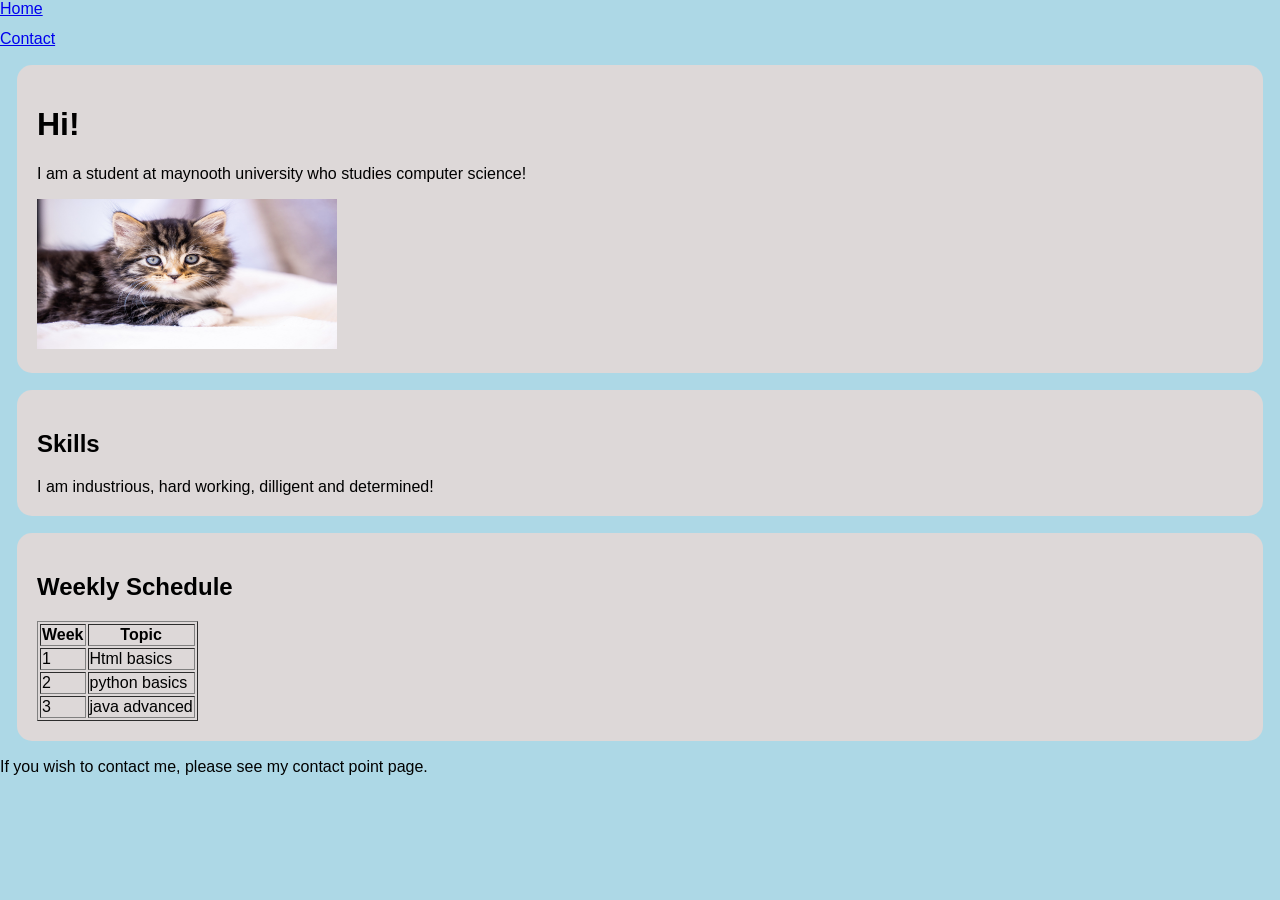
<file: index.html>
<!DOCTYPE html>
<html lang ="en">
    <head>
        <meta charset="utf-8"/>
        <link rel="stylesheet" href="style.css" />
    </head>
    <header> 
        <nav>
            <a href="index.html">Home</a>
            <a href="contact.html">Contact</a>
        </nav>
        
    </header>
    <body>
        <main>
                <div class="card">
                <h1>Hi!</h1>
                <p>I am a student at maynooth university who studies computer science!</p>
                <img src ="cat.jpg" alt="This is a picture of a cat, i dont have a cat but i wish i did!" width="300" height ="150" />
            </section>
        </div>
            <section>
                <div class="card">
                <h2>Skills</h2>
                <u1>I am industrious, hard working, dilligent and determined!</u1>
            </section>
        </div>
            <section>
                <div class="card">
                <h2>Weekly Schedule</h2>
                <table border="1">
                    <thead>
                        <tr>
                            <th>Week</th>
                            <th>Topic</th>
                        </tr>
                    </thead>
                    <tbody>
                        <tr>
                            <td>1</td>
                            <td>Html basics</td>
                        </tr>
                        <tr>
                            <td>2</td>
                            <td>python basics</td>
                        </tr>
                        <tr>
                            <td>3</td>
                            <td>java advanced</td>
                        </tr>
                    </tbody>
                </table>
            </div>
                <footer>
                    If you wish to contact me, please see my contact point page.
                </footer>
        </main>
    </body>
</html>
</file>
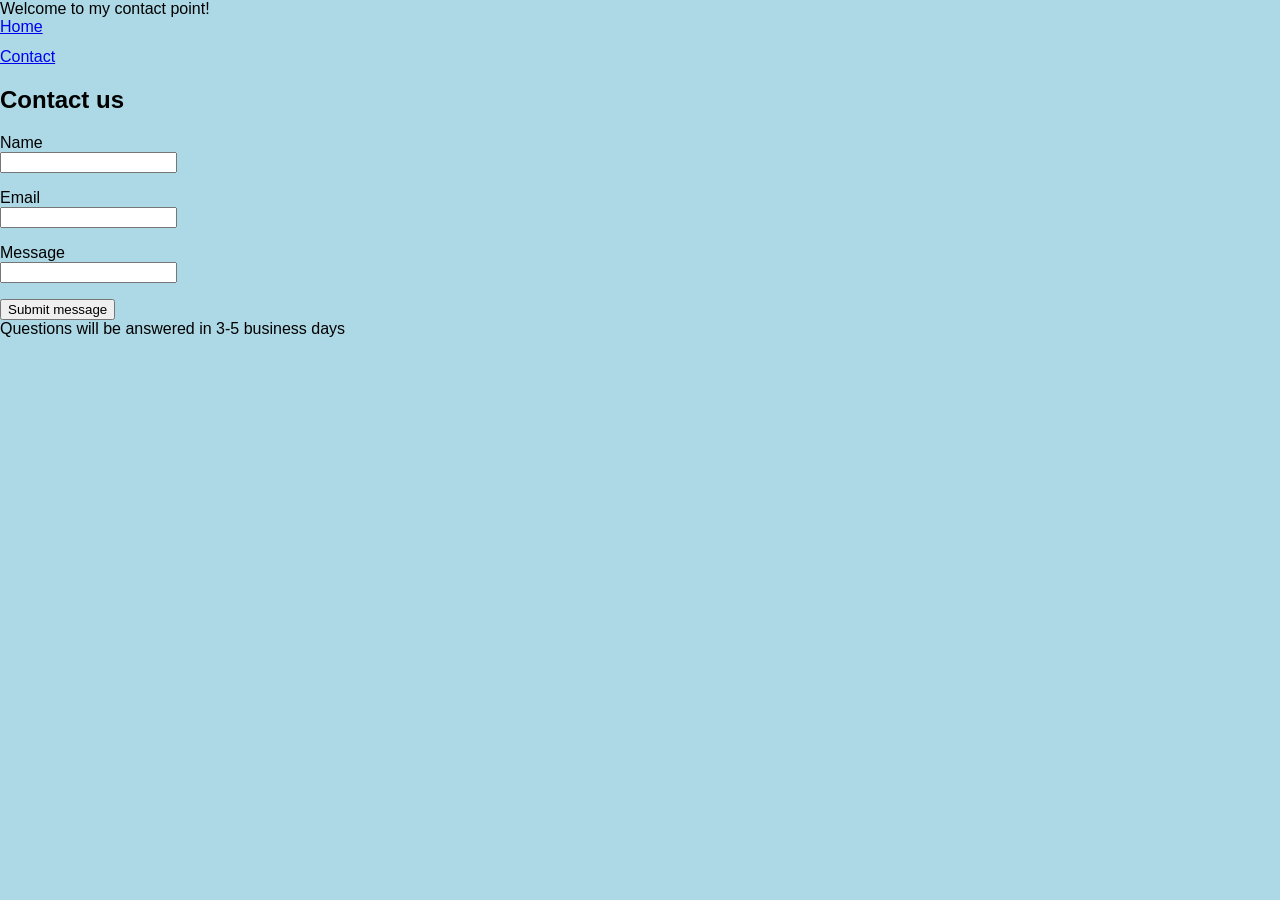
<file: contact.html>
<!DOCTYPE html>
<html lang="en">
    <head>
        <meta charset="utf-8"/>
        <link rel="stylesheet" href="style.css"/>
    </head>
    <header>
        Welcome to my contact point!
        <nav>
            <a href="index.html">Home</a>
            <a href="contact.html">Contact</a>
        </nav>
    </header>
    <body>
        <section>
            <h2>Contact us</h2>
        <form>
            <p>
                <label for="Name">Name</label><br>
                <input id="Name" name="user_name" type="text">
            </p>
            <p>
                <label for="Email">Email</label><br>
                <input id="Email" name="user_email" type="email">
            </p>
            <p>
                <label for="Message">Message</label><br>
                <input id="Message" name="user_message" type="text">
            </p>
            <button type="Submit">Submit message</button>
        </form>
        <footer>
            Questions will be answered in 3-5 business days
        </footer>
    </section>
    </body>

</html>
</file>
<file: style.css>
html {
    font-family: Arial, Helvetica, sans-serif
}
body{ 
    background-color: lightblue;
    margin: 0;
}
* { box-sizing: border-box; }
nav{
    display:flex;
    flex-direction:column;
    gap: 12px;
}
.card{
    padding:20px;
    margin:17px;
    border:19px;
    border-radius:15px;
    background-color: rgb(221, 216, 216);
}
.container{
    display:flex;
    gap:20px;
    flex-wrap: wrap;
}
</file>
